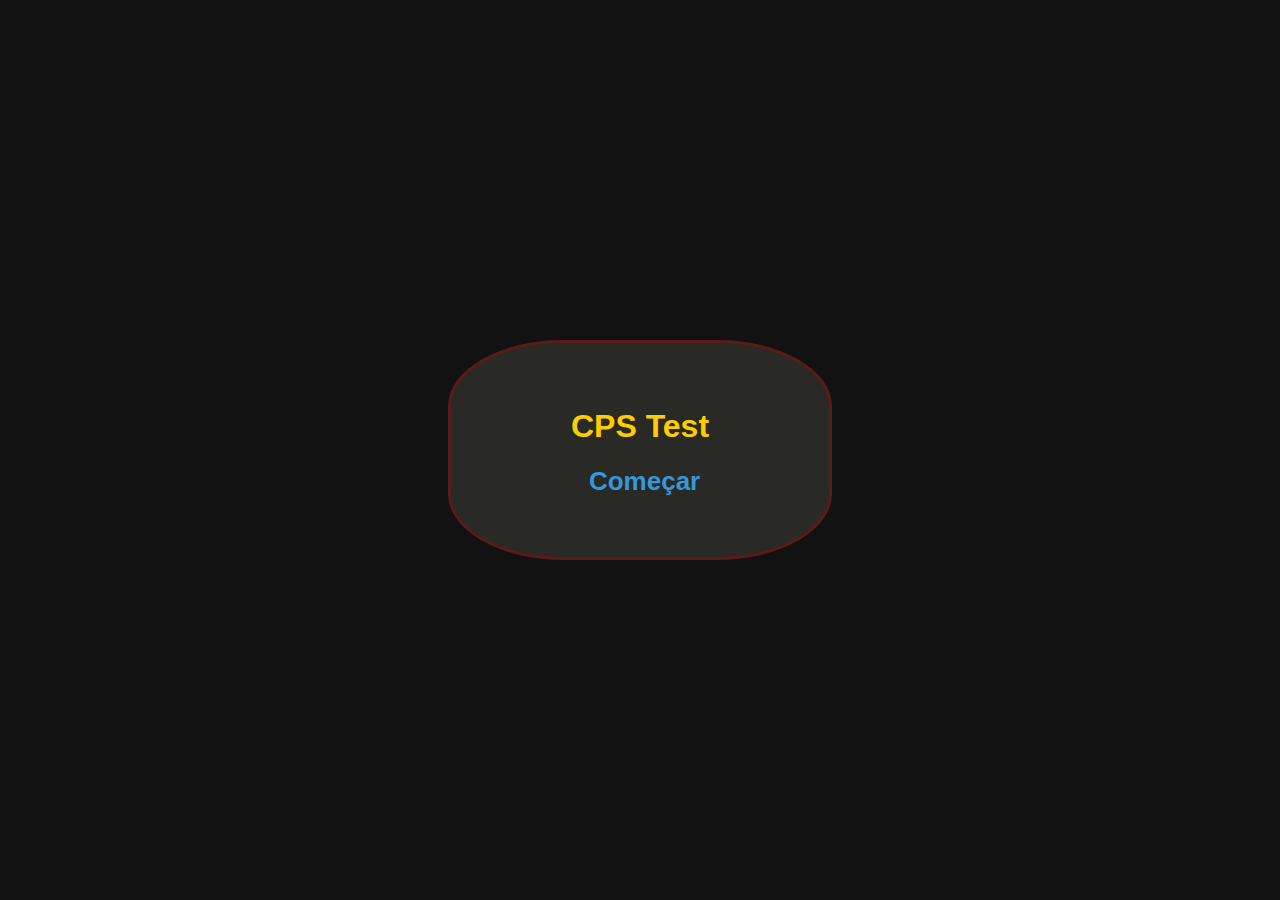
<file: index.html>
<!DOCTYPE html>
<html lang="en">
<head>
    <meta charset="UTF-8">
    <meta name="viewport" content="width=device-width, initial-scale=1.0">
    <title>CPS Test</title>
    <link rel="stylesheet" href="style.css">
</head>
<body>
    <div class="texto">
    <h1>CPS Test</h1>
    <p></p>
    <p>
        <a href="tester.html" class="start">Começar</a>
    </p>
    </div>
</body>
</html>
</file>
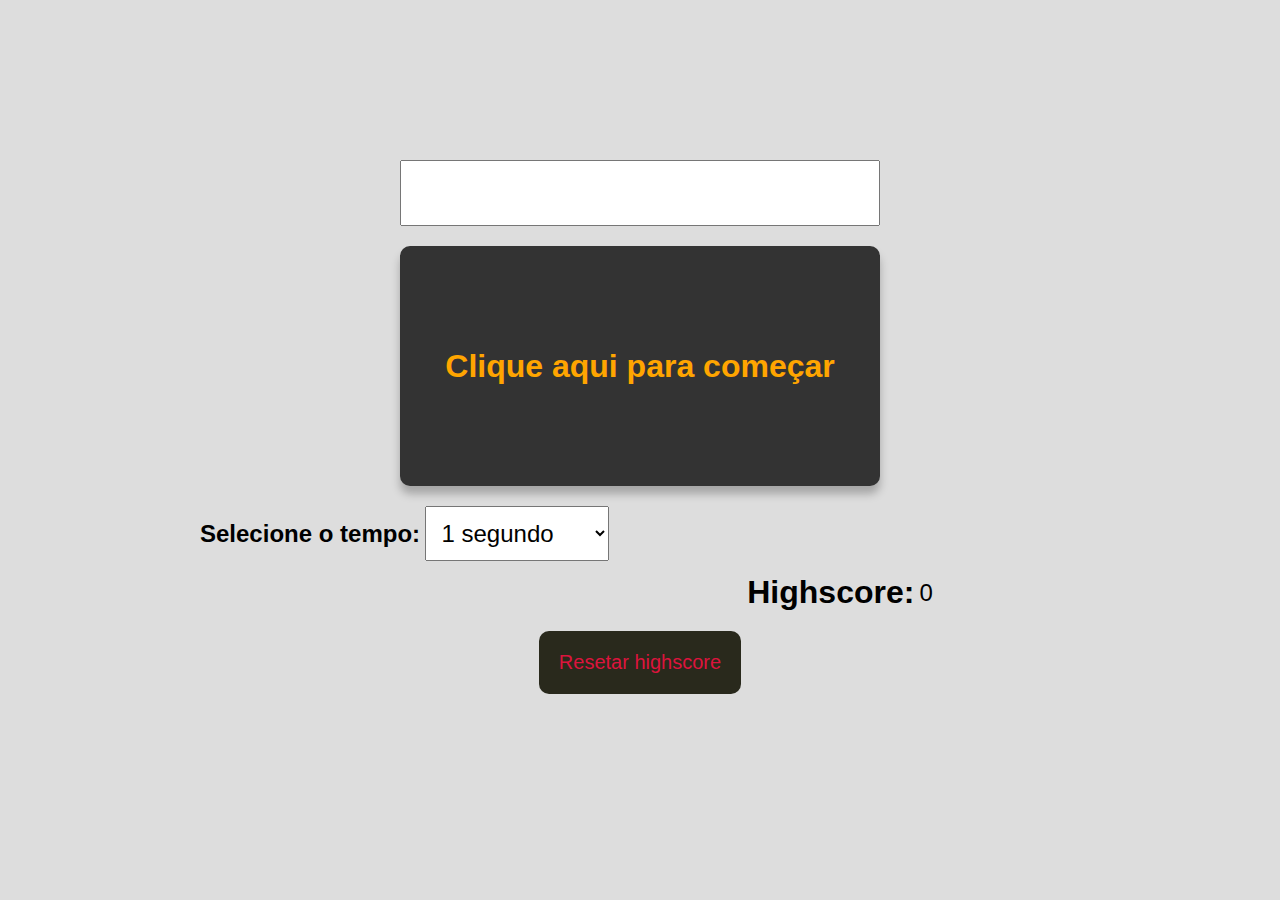
<file: tester.html>
<!DOCTYPE html>
<html lang="en">
<head>
    <meta charset="UTF-8">
    <meta name="viewport" content="width=device-width, initial-scale=1.0">
    <title>CPS Test</title>
    
    <link rel="stylesheet" href="cssreset.css">
    <link rel="stylesheet" href="style2.css">

</head>
<body>
    <div class="counter">
        <input type="text" id="display" readonly>
    </div>
    <p></p>
    <p></p>
    <div class="botao" id="botao" onclick="clicar()">Clique aqui para começar</div>

    <div class="selectContainer">
        <label class="label" for="select">Selecione o tempo:</label>
        <select name="select" id="select">
            <option value="1">1 segundo</option>
            <option value="5">5 segundos</option>
            <option value="10">10 segundos</option>
            <option value="30">30 segundos</option>
            <option value="60">60 segundos</option>
        </select>
    </div>
    
    <div class="highscore">
        <h1 id="highscoretitulo">Highscore: </h1>
        <span id="highscorenumero">0</span>
    </div>

    <button class="botaoreset" onclick="resetarCPS()">Resetar highscore</button>
    
    <p></p>

    <dialog id="caixinhaResultado">
        <h2>Seu tempo acabou!</h2>
        <p></p>
        Seu CPS é de <span id="resultado">0</span> cliques por segundo.
        <p>Aperte ESC para sair dessa tela</p>
    </dialog>
    <script src="index.js"></script>
</body>
</html>
</file>
<file: style.css>
body {
    background-color: #121212;
    color: #ffffff;
    font-family: Arial, sans-serif;
    margin: 0;
    display: flex;
    flex-direction: column;
    align-items: center;
    justify-content: center;
    height: 100vh;
}

h1 {
    color: #ffcc00;
}

p {
    color: #dddddd;
}

a {
    color: #3498db;
    text-decoration: none;
    transition: color 0.3s ease;
}

a:hover {
    color: #2980b9;
}

.texto {
    background-color: rgb(41, 41, 37); 
    border:3px solid rgb(92, 27, 27); 
    padding: 44px 120px;
    text-align:justify;
    border-radius: 30%;
    align-items: center;
    align-content: center;
}

.start {
    display: flex;
    font-weight: bold;
    font-size: 26px;
    margin-left: 18px;
}
</file>
<file: style2.css>
body {
    display: flex;
    place-content: center;
    align-items: center;

    background-color: #ddd;
}

.counter {
    margin-top: 160px;
}

.selectContainer {
    width: 480px;
    margin-left: -400px;
}

.botao {
    background-color: #333333;
    color: orange;
    font-weight: 700;
    text-align: center;

    border-radius: 10px;
    padding: 0px 10px;
    width: 480px;
    height: 240px;

    font-size: 2rem;

    cursor: pointer;

    display: flex;
    place-content: center;
    align-items: center;

    user-select: none;

    box-shadow: 0px 8px 8px 0px rgba(0, 0, 0, 0.25);
    
    margin-bottom: 20px;
    margin-top: 20px;
}

.ativo {
    color: red;
    font-size: 4rem;
}

select {
    padding: 12px;
    font-size: 24px;
}

.label {
    font-size: 24px;
    font-weight: 600;
}

#display {
    padding: 10px;
    text-align: center;
    font-size: 36px;
    width: 480px;
}

.highscore {
    display: flex;
    margin-top: 13px;
    margin-right: -400px;
    align-items: center;
}

#highscorenumero {
    font-size: 18pt;
    margin-left: 5px;
}

.botaoreset {
    background-color: rgb(41, 41, 28);
    color: crimson;
    padding: 20px;
    margin-top: 20px;
    font-size: 20px;
    border: black;
    border-radius: 10px;
    cursor: pointer;
    transition: 150ms;
}

.botaoreset:hover {
    background-color: rgb(27, 27, 19);
}
</file>
<file: cssreset.css>
* {
    box-sizing: border-box;
}

html {
    font-family: sans-serif;
    scroll-behavior: smooth;
    font-size: 16px;
}

body {
    padding: 0px;
    margin: 0px;
    display: flex;
    flex-direction: column;
}

h1,
h2,
h3,
h4,
h5,
p {
    margin: 0px;
}

ul,
li {
    list-style: none;
    padding: 0px;
    margin: 0px;
}

img {
    display: block;
    max-width: 100%;
    max-height: 100%;
}

button,
input {
    display: block;
}

button {
    all: unset;
    box-sizing: border-box;
}


a {
    text-decoration: none;
    color: #121212;                            
}
</file>
